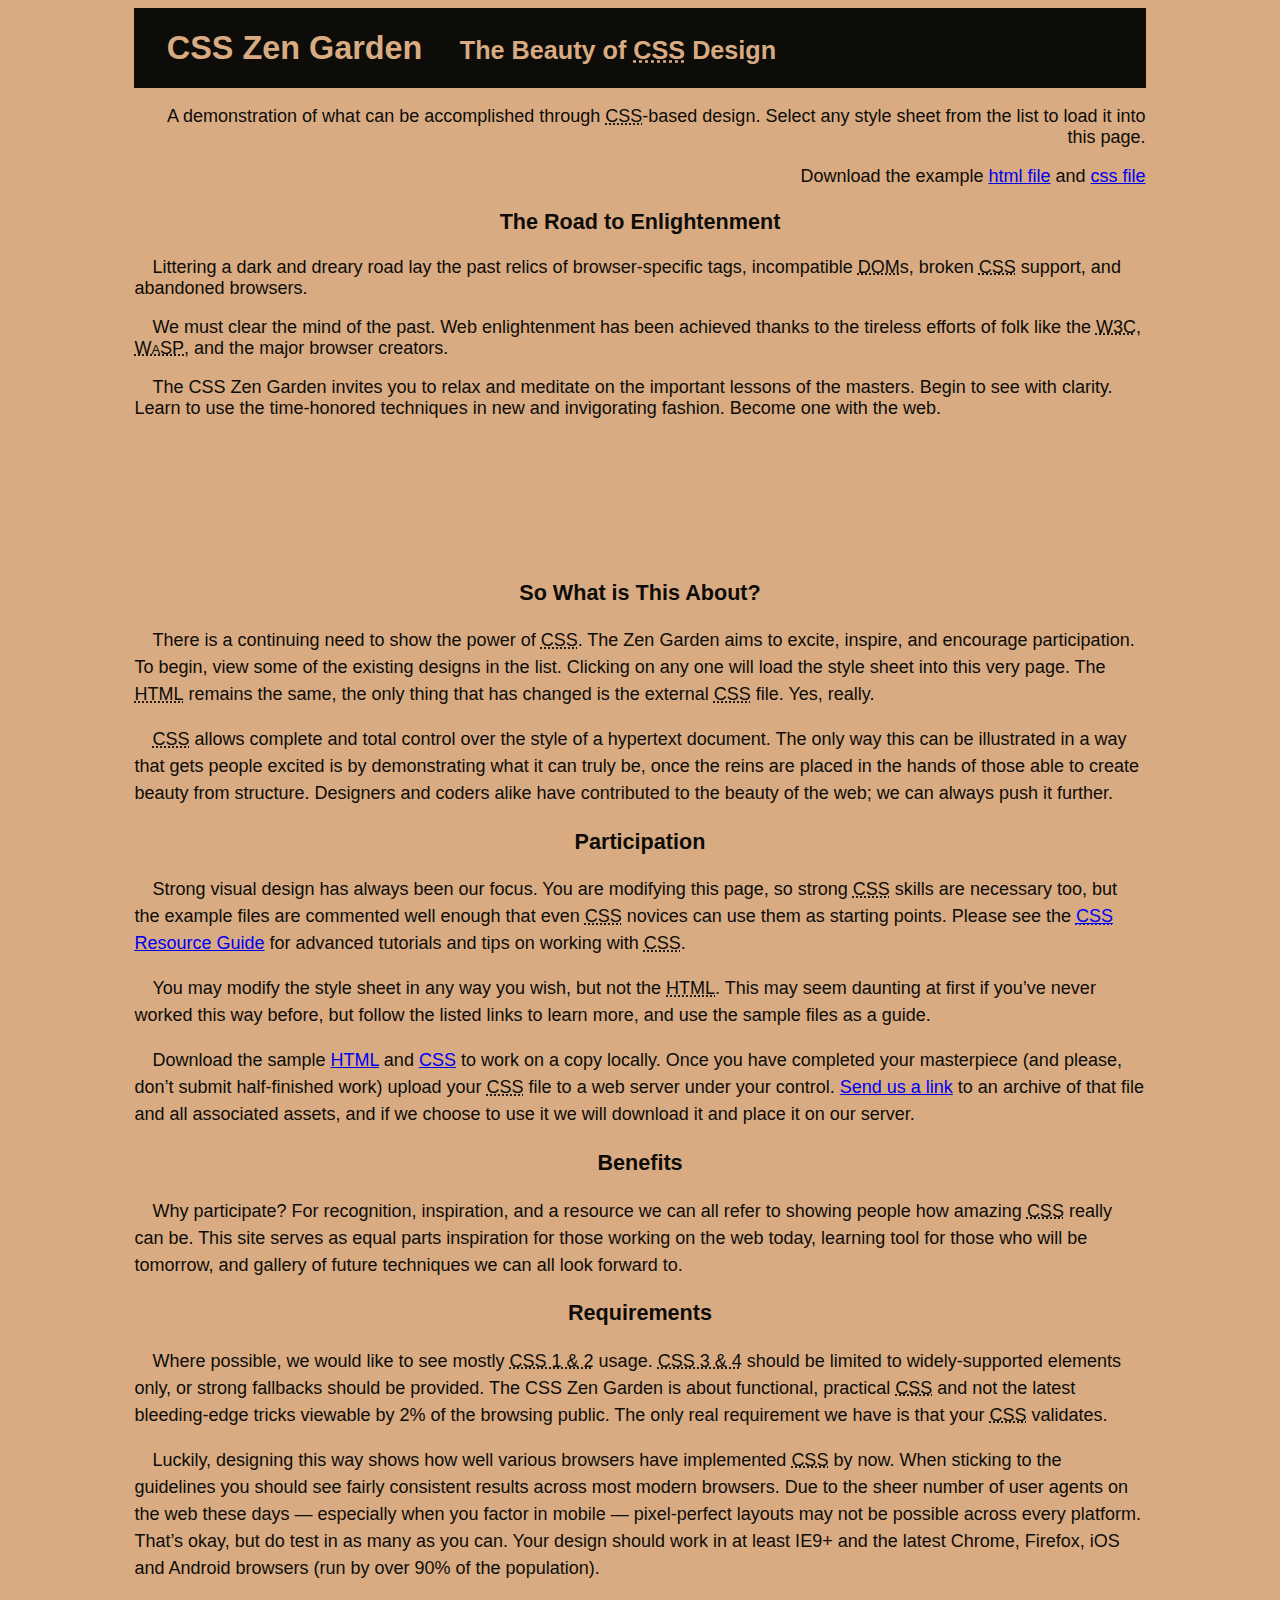
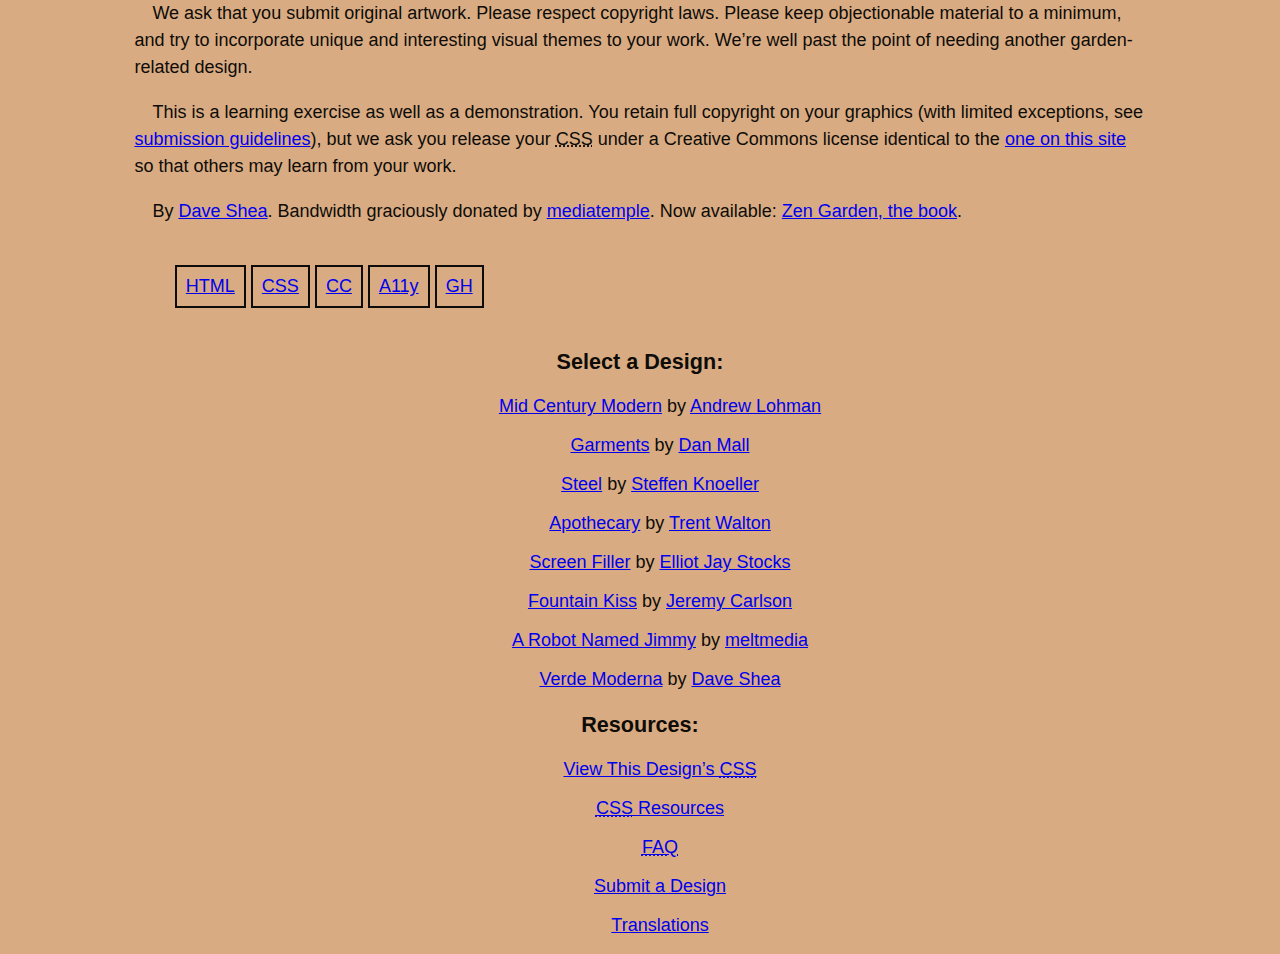
<file: Box model CSS/index.html>
<!DOCTYPE html>
<html lang="en">
<head>
	<meta charset="utf-8">
	<title>CSS Zen Garden: The Beauty of CSS Design</title>

	<link rel="stylesheet" media="screen" href="style.css?v=8may2013">
	<link rel="alternate" type="application/rss+xml" title="RSS" href="http://www.csszengarden.com/zengarden.xml">

	<meta name="viewport" content="width=device-width, initial-scale=1.0">
	<meta name="author" content="Dave Shea">
	<meta name="description" content="A demonstration of what can be accomplished visually through CSS-based design.">
	<meta name="robots" content="all">


	<link href="style.css" rel="stylesheet" />
</head>

<!--



	View source is a feature, not a bug. Thanks for your curiosity and
	interest in participating!

	Here are the submission guidelines for the new and improved csszengarden.com:

	- CSS3? Of course! Prefix for ALL browsers where necessary.
	- go responsive; test your layout at multiple screen sizes.
	- your browser testing baseline: IE9+, recent Chrome/Firefox/Safari, and iOS/Android
	- Graceful degradation is acceptable, and in fact highly encouraged.
	- use classes for styling. Don't use ids.
	- web fonts are cool, just make sure you have a license to share the files. Hosted
	  services that are applied via the CSS file (ie. Google Fonts) will work fine, but
	  most that require custom HTML won't. TypeKit is supported, see the readme on this
	  page for usage instructions: https://github.com/mezzoblue/csszengarden.com/

	And a few tips on building your CSS file:

	- use :first-child, :last-child and :nth-child to get at non-classed elements
	- use ::before and ::after to create pseudo-elements for extra styling
	- use multiple background images to apply as many as you need to any element
	- use the Kellum Method for image replacement, if still needed. http://goo.gl/GXxdI
	- don't rely on the extra divs at the bottom. Use ::before and ::after instead.

		
-->

<body id="css-zen-garden">
<div class="page-wrapper">

	<section class="intro" id="zen-intro">
		<header role="banner">
			<h1>CSS Zen Garden</h1>
			<h2>The Beauty of <abbr title="Cascading Style Sheets">CSS</abbr> Design</h2>
		</header>

		<div class="summary" id="zen-summary" role="article">
			<p>A demonstration of what can be accomplished through <abbr title="Cascading Style Sheets">CSS</abbr>-based design. Select any style sheet from the list to load it into this page.</p>
			<p>Download the example <a href="/examples/index" title="This page's source HTML code, not to be modified.">html file</a> and <a href="/examples/style.css" title="This page's sample CSS, the file you may modify.">css file</a></p>
		</div>

		<div class="preamble" id="zen-preamble" role="article">
			<h3>The Road to Enlightenment</h3>
			<p>Littering a dark and dreary road lay the past relics of browser-specific tags, incompatible <abbr title="Document Object Model">DOM</abbr>s, broken <abbr title="Cascading Style Sheets">CSS</abbr> support, and abandoned browsers.</p>
			<p>We must clear the mind of the past. Web enlightenment has been achieved thanks to the tireless efforts of folk like the <abbr title="World Wide Web Consortium">W3C</abbr>, <abbr title="Web Standards Project">WaSP</abbr>, and the major browser creators.</p>
			<p>The CSS Zen Garden invites you to relax and meditate on the important lessons of the masters. Begin to see with clarity. Learn to use the time-honored techniques in new and invigorating fashion. Become one with the web.</p>
		</div>
	</section>

	<div class="main supporting" id="zen-supporting" role="main">
		<div class="explanation" id="zen-explanation" role="article">
			<h3>So What is This About?</h3>
			<p>There is a continuing need to show the power of <abbr title="Cascading Style Sheets">CSS</abbr>. The Zen Garden aims to excite, inspire, and encourage participation. To begin, view some of the existing designs in the list. Clicking on any one will load the style sheet into this very page. The <abbr title="HyperText Markup Language">HTML</abbr> remains the same, the only thing that has changed is the external <abbr title="Cascading Style Sheets">CSS</abbr> file. Yes, really.</p>
			<p><abbr title="Cascading Style Sheets">CSS</abbr> allows complete and total control over the style of a hypertext document. The only way this can be illustrated in a way that gets people excited is by demonstrating what it can truly be, once the reins are placed in the hands of those able to create beauty from structure. Designers and coders alike have contributed to the beauty of the web; we can always push it further.</p>
		</div>

		<div class="participation" id="zen-participation" role="article">
			<h3>Participation</h3>
			<p>Strong visual design has always been our focus. You are modifying this page, so strong <abbr title="Cascading Style Sheets">CSS</abbr> skills are necessary too, but the example files are commented well enough that even <abbr title="Cascading Style Sheets">CSS</abbr> novices can use them as starting points. Please see the <a href="/pages/resources/" title="A listing of CSS-related resources"><abbr title="Cascading Style Sheets">CSS</abbr> Resource Guide</a> for advanced tutorials and tips on working with <abbr title="Cascading Style Sheets">CSS</abbr>.</p>
			<p>You may modify the style sheet in any way you wish, but not the <abbr title="HyperText Markup Language">HTML</abbr>. This may seem daunting at first if you&#8217;ve never worked this way before, but follow the listed links to learn more, and use the sample files as a guide.</p>
			<p>Download the sample <a href="/examples/index" title="This page's source HTML code, not to be modified.">HTML</a> and <a href="/examples/style.css" title="This page's sample CSS, the file you may modify.">CSS</a> to work on a copy locally. Once you have completed your masterpiece (and please, don&#8217;t submit half-finished work) upload your <abbr title="Cascading Style Sheets">CSS</abbr> file to a web server under your control. <a href="/pages/submit/" title="Use the contact form to send us your CSS file">Send us a link</a> to an archive of that file and all associated assets, and if we choose to use it we will download it and place it on our server.</p>
		</div>

		<div class="benefits" id="zen-benefits" role="article">
			<h3>Benefits</h3>
			<p>Why participate? For recognition, inspiration, and a resource we can all refer to showing people how amazing <abbr title="Cascading Style Sheets">CSS</abbr> really can be. This site serves as equal parts inspiration for those working on the web today, learning tool for those who will be tomorrow, and gallery of future techniques we can all look forward to.</p>
		</div>

		<div class="requirements" id="zen-requirements" role="article">
			<h3>Requirements</h3>
			<p>Where possible, we would like to see mostly <abbr title="Cascading Style Sheets, levels 1 and 2">CSS 1 &amp; 2</abbr> usage. <abbr title="Cascading Style Sheets, levels 3 and 4">CSS 3 &amp; 4</abbr> should be limited to widely-supported elements only, or strong fallbacks should be provided. The CSS Zen Garden is about functional, practical <abbr title="Cascading Style Sheets">CSS</abbr> and not the latest bleeding-edge tricks viewable by 2% of the browsing public. The only real requirement we have is that your <abbr title="Cascading Style Sheets">CSS</abbr> validates.</p>
			<p>Luckily, designing this way shows how well various browsers have implemented <abbr title="Cascading Style Sheets">CSS</abbr> by now. When sticking to the guidelines you should see fairly consistent results across most modern browsers. Due to the sheer number of user agents on the web these days &#8212; especially when you factor in mobile &#8212; pixel-perfect layouts may not be possible across every platform. That&#8217;s okay, but do test in as many as you can. Your design should work in at least IE9+ and the latest Chrome, Firefox, iOS and Android browsers (run by over 90% of the population).</p>
			<p>We ask that you submit original artwork. Please respect copyright laws. Please keep objectionable material to a minimum, and try to incorporate unique and interesting visual themes to your work. We&#8217;re well past the point of needing another garden-related design.</p>
			<p>This is a learning exercise as well as a demonstration. You retain full copyright on your graphics (with limited exceptions, see <a href="/pages/submit/guidelines/">submission guidelines</a>), but we ask you release your <abbr title="Cascading Style Sheets">CSS</abbr> under a Creative Commons license identical to the <a href="http://creativecommons.org/licenses/by-nc-sa/3.0/" title="View the Zen Garden's license information.">one on this site</a> so that others may learn from your work.</p>
			<p role="contentinfo">By <a href="http://www.mezzoblue.com/">Dave Shea</a>. Bandwidth graciously donated by <a href="http://www.mediatemple.net/">mediatemple</a>. Now available: <a href="http://www.amazon.com/exec/obidos/ASIN/0321303474/mezzoblue-20/">Zen Garden, the book</a>.</p>
		</div>

		<footer>
			<a href="http://validator.w3.org/check/referer" title="Check the validity of this site&#8217;s HTML" class="zen-validate-html">HTML</a>
			<a href="http://jigsaw.w3.org/css-validator/check/referer" title="Check the validity of this site&#8217;s CSS" class="zen-validate-css">CSS</a>
			<a href="http://creativecommons.org/licenses/by-nc-sa/3.0/" title="View the Creative Commons license of this site: Attribution-NonCommercial-ShareAlike." class="zen-license">CC</a>
			<a href="http://mezzoblue.com/zengarden/faq/#aaa" title="Read about the accessibility of this site" class="zen-accessibility">A11y</a>
			<a href="https://github.com/mezzoblue/csszengarden.com" title="Fork this site on Github" class="zen-github">GH</a>
		</footer>

	</div>


	<aside class="sidebar" role="complementary">
		<div class="wrapper">

			<div class="design-selection" id="design-selection">
				<h3 class="select">Select a Design:</h3>
				<nav role="navigation">
					<ul>
					<li>
						<a href="/221/" class="design-name">Mid Century Modern</a> by						<a href="http://andrewlohman.com/" class="designer-name">Andrew Lohman</a>
					</li>					<li>
						<a href="/220/" class="design-name">Garments</a> by						<a href="http://danielmall.com/" class="designer-name">Dan Mall</a>
					</li>					<li>
						<a href="/219/" class="design-name">Steel</a> by						<a href="http://steffen-knoeller.de" class="designer-name">Steffen Knoeller</a>
					</li>					<li>
						<a href="/218/" class="design-name">Apothecary</a> by						<a href="http://trentwalton.com" class="designer-name">Trent Walton</a>
					</li>					<li>
						<a href="/217/" class="design-name">Screen Filler</a> by						<a href="http://elliotjaystocks.com/" class="designer-name">Elliot Jay Stocks</a>
					</li>					<li>
						<a href="/216/" class="design-name">Fountain Kiss</a> by						<a href="http://jeremycarlson.com" class="designer-name">Jeremy Carlson</a>
					</li>					<li>
						<a href="/215/" class="design-name">A Robot Named Jimmy</a> by						<a href="http://meltmedia.com/" class="designer-name">meltmedia</a>
					</li>					<li>
						<a href="/214/" class="design-name">Verde Moderna</a> by						<a href="http://www.mezzoblue.com/" class="designer-name">Dave Shea</a>
					</li>					</ul>
				</nav>
			</div>

			<div class="design-archives" id="design-archives">
				<h3 class="archives">Archives:</h3>
				<nav role="navigation">
					<ul>
						<li class="next">
							<a href="/214/page1">
								Next Designs <span class="indicator">&rsaquo;</span>
							</a>
						</li>
						<li class="viewall">
							<a href="/pages/alldesigns/" title="View every submission to the Zen Garden.">
								View All Designs							</a>
						</li>
					</ul>
				</nav>
			</div>

			<div class="zen-resources" id="zen-resources">
				<h3 class="resources">Resources:</h3>
				<ul>
					<li class="view-css">
						<a href="style.css" title="View the source CSS file of the currently-viewed design.">
							View This Design&#8217;s <abbr title="Cascading Style Sheets">CSS</abbr>						</a>
					</li>
					<li class="css-resources">
						<a href="/pages/resources/" title="Links to great sites with information on using CSS.">
							<abbr title="Cascading Style Sheets">CSS</abbr> Resources						</a>
					</li>
					<li class="zen-faq">
						<a href="/pages/faq/" title="A list of Frequently Asked Questions about the Zen Garden.">
							<abbr title="Frequently Asked Questions">FAQ</abbr>						</a>
					</li>
					<li class="zen-submit">
						<a href="/pages/submit/" title="Send in your own CSS file.">
							Submit a Design						</a>
					</li>
					<li class="zen-translations">
						<a href="/pages/translations/" title="View translated versions of this page.">
							Translations						</a>
					</li>
				</ul>
			</div>
		</div>
	</aside>


</div>

<!--

	These superfluous divs/spans were originally provided as catch-alls to add extra imagery.
	These days we have full ::before and ::after support, favour using those instead.
	These only remain for historical design compatibility. They might go away one day.
		
-->
<div class="extra1" role="presentation"></div><div class="extra2" role="presentation"></div><div class="extra3" role="presentation"></div>
<div class="extra4" role="presentation"></div><div class="extra5" role="presentation"></div><div class="extra6" role="presentation"></div>

</body>
</html>
</file>
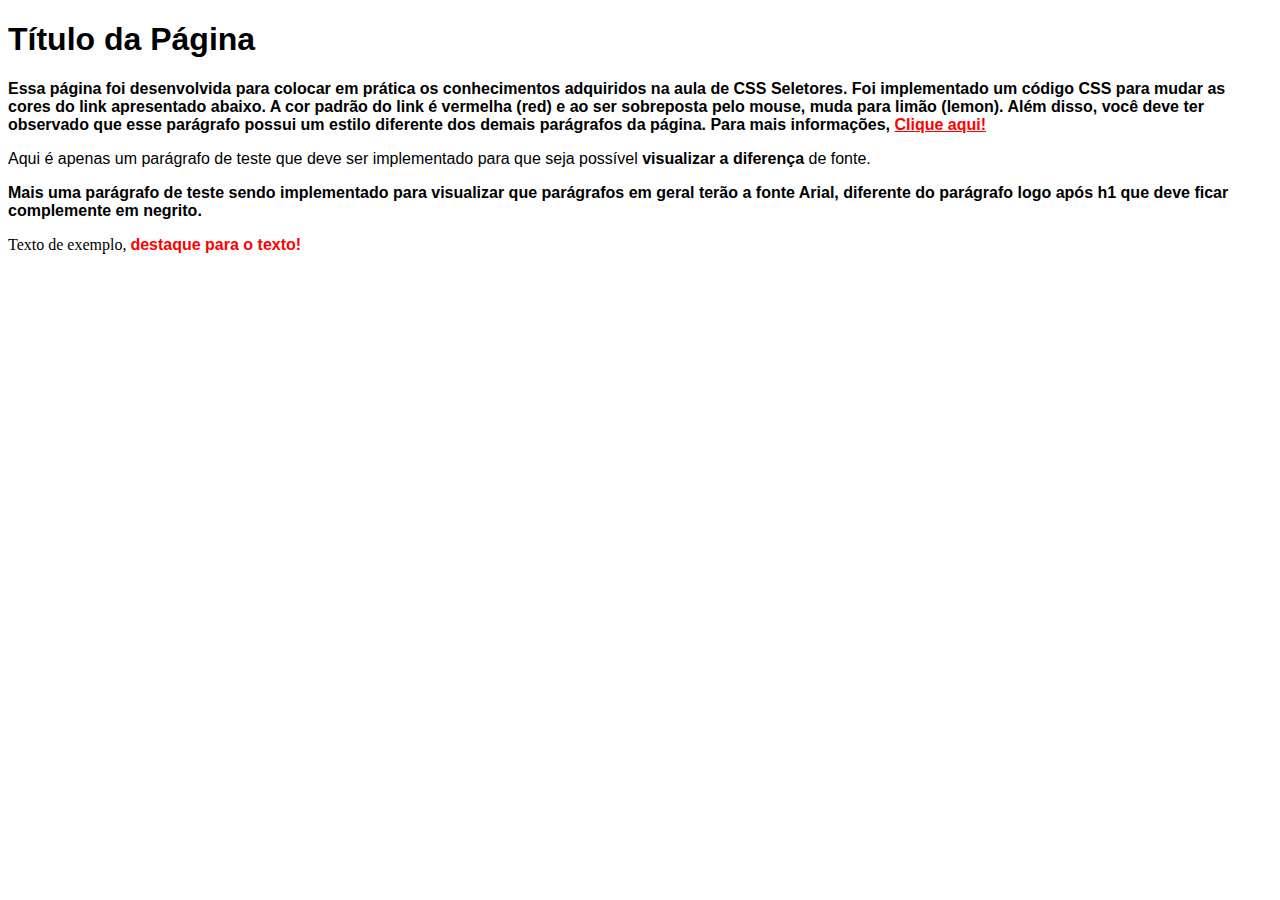
<file: seletores-css/index.html>
<!DOCTYPE html>
<html>
    <head>
        <title>Exercícios Seletores</title>
        <link href="style.css" rel="stylesheet"/>
    </head>
    <body>

            <h1 class="destaque">Título da Página</h1>
            <p>
                Essa página foi desenvolvida para colocar em prática os conhecimentos adquiridos na aula de CSS Seletores.
                Foi implementado um código CSS para mudar as cores do link apresentado abaixo. 
                A cor padrão do link é vermelha (red) e ao ser sobreposta pelo mouse, muda para limão (lemon).
                Além disso, você deve ter observado que esse parágrafo possui um estilo diferente dos demais parágrafos da página.
                Para mais informações, <a href="http://www.google.com">Clique aqui!</a>
            </p>
            <p>
               Aqui é apenas um parágrafo de teste que deve ser implementado para que seja possível <strong>visualizar a diferença</strong> de fonte. 
            </p>
            <p class="destaque">
                Mais uma parágrafo de teste sendo implementado para visualizar que parágrafos em geral terão a fonte Arial, diferente do parágrafo logo após h1 que deve ficar complemente em negrito.
            </p>
            <div>
                Texto de exemplo, <strong class="destaque">destaque para o texto! </strong>
            </div>
    </body>
</html>
</file>
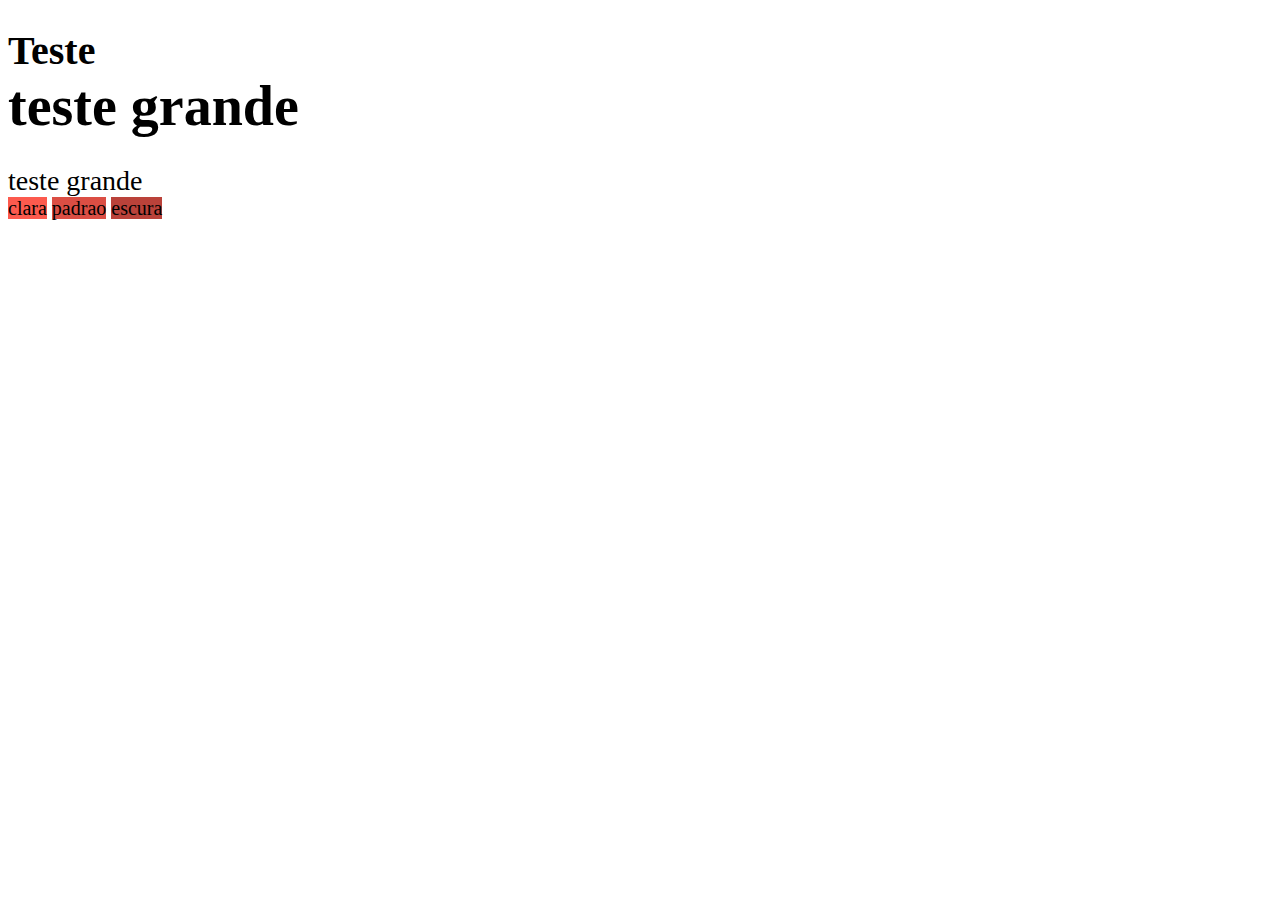
<file: unidadesdemedida-css/index.html>
<!DOCTYPE html>
<html>
    <head>
        <title>Exercícios Unidades de Medida</title>
        <link href="style.css" rel="stylesheet" />
    </head>
    <body>
        <h1>
            Teste
            <div class="principal">teste grande</div>
        </h1>

        <div class="secundario">teste grande</div>

        <div>
            <span class="cor-clara">clara</span>
            <span class="cor">padrao</span>
            <span class="cor-escura">escura</span>
        </div>
    </body>
</html>
</file>
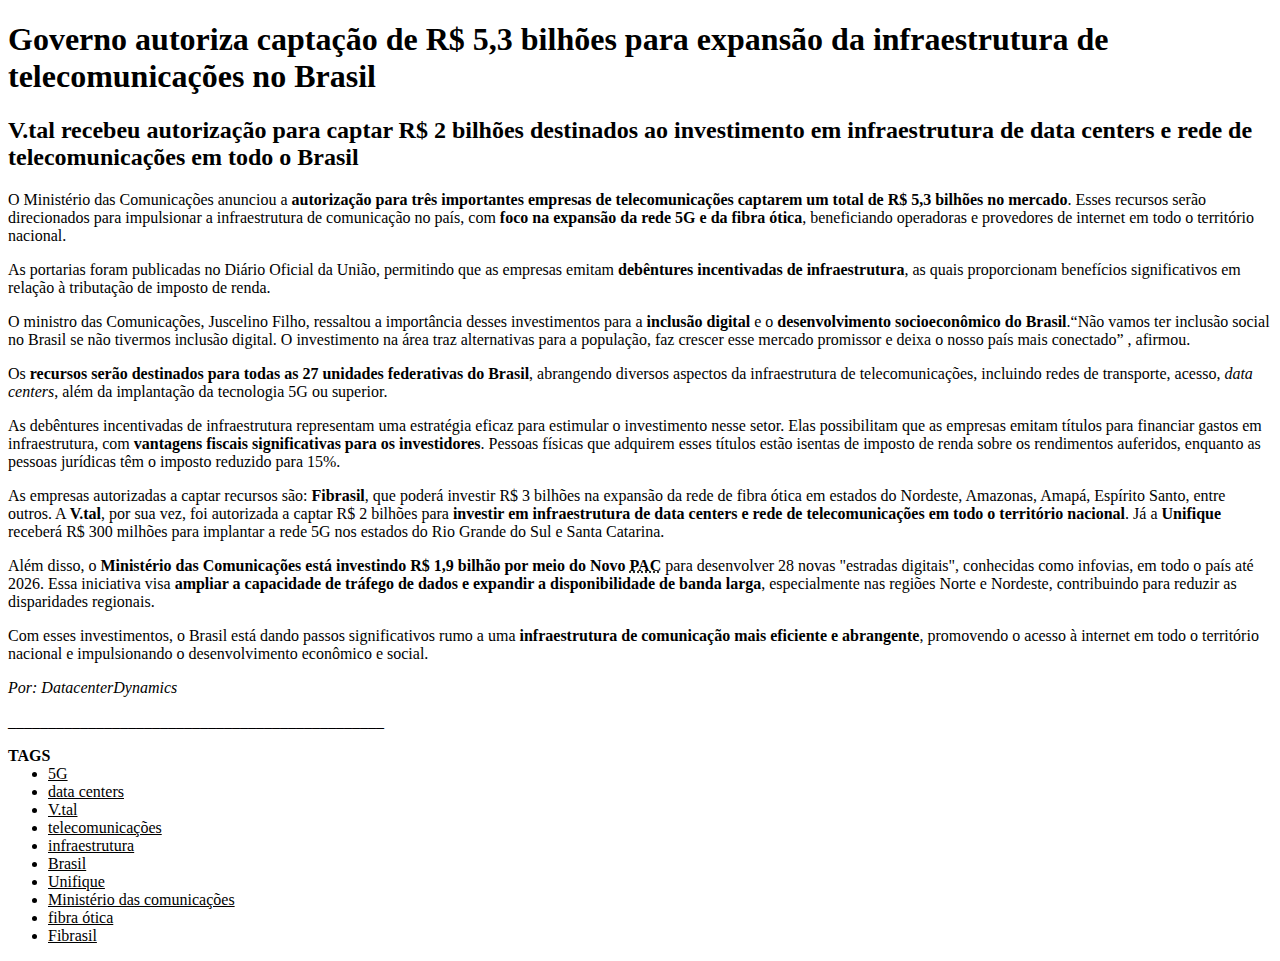
<file: noticia-world.html>
<!DOCTYPE html>
<html>
    <head>
       <title>Notícia: Elementos Textuais</title>
    </head>
    <body>
        <h1>Governo autoriza captação de R$ 5,3 bilhões para expansão da infraestrutura de telecomunicações no Brasil</h1>

        <h2>V.tal recebeu autorização para captar R$ 2 bilhões destinados ao investimento em infraestrutura de data centers e rede de telecomunicações em todo o Brasil</h2>

        <p>
            O Ministério das Comunicações anunciou a <strong>autorização para três importantes empresas de telecomunicações captarem um total de R$ 5,3 bilhões no mercado</strong>. Esses recursos serão direcionados para impulsionar a infraestrutura de comunicação no país, com <strong>foco na expansão da rede 5G e da fibra ótica</strong>, beneficiando operadoras e provedores de internet em todo o território nacional.
        </p>
        <p>
            As portarias foram publicadas no Diário Oficial da União, permitindo que as empresas emitam <strong>debêntures incentivadas de infraestrutura</strong>, as quais proporcionam benefícios significativos em relação à tributação de imposto de renda.
        </p>

            O ministro das Comunicações, Juscelino Filho, ressaltou a importância desses investimentos para a <strong>inclusão digital</strong> e o <strong>desenvolvimento socioeconômico do Brasil</strong>.<q>Não vamos ter inclusão social no Brasil se não tivermos inclusão digital. O investimento na área traz alternativas para a população, faz crescer esse mercado promissor e deixa o nosso país mais conectado</q> , afirmou.
        <p>
            Os <strong>recursos serão destinados para todas as 27 unidades federativas do Brasil</strong>, abrangendo diversos aspectos da infraestrutura de telecomunicações, incluindo redes de transporte, acesso, <em>data centers</em>, além da implantação da tecnologia 5G ou superior.
        </p>

        <p>
            As debêntures incentivadas de infraestrutura representam uma estratégia eficaz para estimular o investimento nesse setor. Elas possibilitam que as empresas emitam títulos para financiar gastos em infraestrutura, com <strong>vantagens fiscais significativas para os investidores</strong>. Pessoas físicas que adquirem esses títulos estão isentas de imposto de renda sobre os rendimentos auferidos, enquanto as pessoas jurídicas têm o imposto reduzido para 15%.
        </p>

        <p>
            As empresas autorizadas a captar recursos são: <strong>Fibrasil</strong>, que poderá investir R$ 3 bilhões na expansão da rede de fibra ótica em estados do Nordeste, Amazonas, Amapá, Espírito Santo, entre outros. A <strong>V.tal</strong>, por sua vez, foi autorizada a captar R$ 2 bilhões para <strong>investir em infraestrutura de data centers e rede de telecomunicações em todo o território nacional</strong>. Já a <strong>Unifique</strong> receberá R$ 300 milhões para implantar a rede 5G nos estados do Rio Grande do Sul e Santa Catarina.
        </p>

        <p>
            Além disso, o <strong>Ministério das Comunicações está investindo R$ 1,9 bilhão por meio do Novo</strong> <abbr title="Programa de Aceleração do Crescimento"><strong>PAC</strong></abbr> para desenvolver 28 novas "estradas digitais", conhecidas como infovias, em todo o país até 2026. Essa iniciativa visa <strong>ampliar a capacidade de tráfego de dados e expandir a disponibilidade de banda larga</strong>, especialmente nas regiões Norte e Nordeste, contribuindo para reduzir as disparidades regionais.
        </p>

        <p>
            Com esses investimentos, o Brasil está dando passos significativos rumo a uma <strong>infraestrutura de comunicação mais eficiente e abrangente</strong>, promovendo o acesso à internet em todo o território nacional e impulsionando o desenvolvimento econômico e social.
        </p>

        <p>
            <em>Por: DatacenterDynamics</em>
        </p>

        _______________________________________________

        <p>
            <dl>
                <dt><strong>TAGS</strong></dt>
        <u>
            <dd><li>5G</li></dd>
            <dd><li>data centers</li></dd>
            <dd><li>V.tal</li></dd>
            <dd><li>telecomunicações</li></dd>
            <dd><li>infraestrutura</li></dd>
            <dd><li>Brasil</li></dd>
            <dd><li>Unifique</li></dd>
            <dd><li>Ministério das comunicações</li></dd>
            <dd><li>fibra ótica</li></dd>
            <dd><li>Fibrasil</li></dd>
        </u>
            </dl>
        </p>
        
    </body>
</html>
</file>
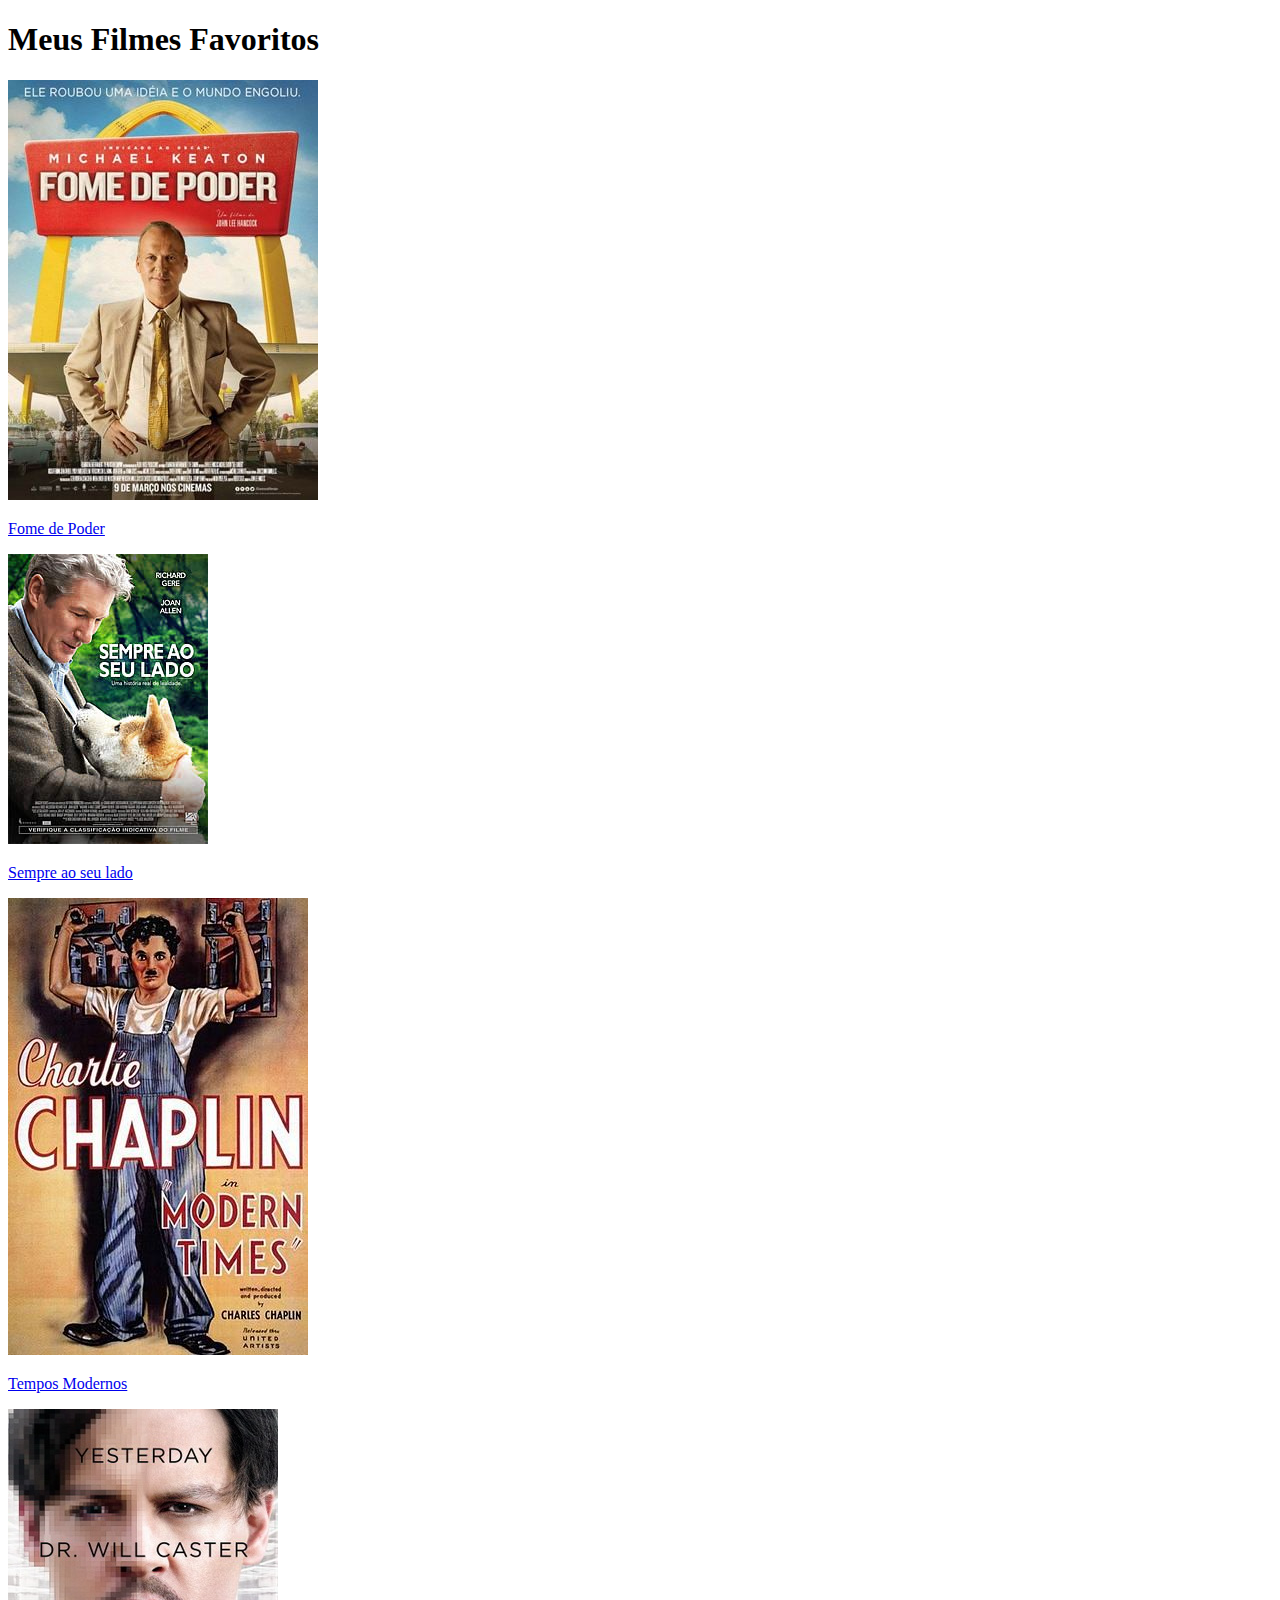
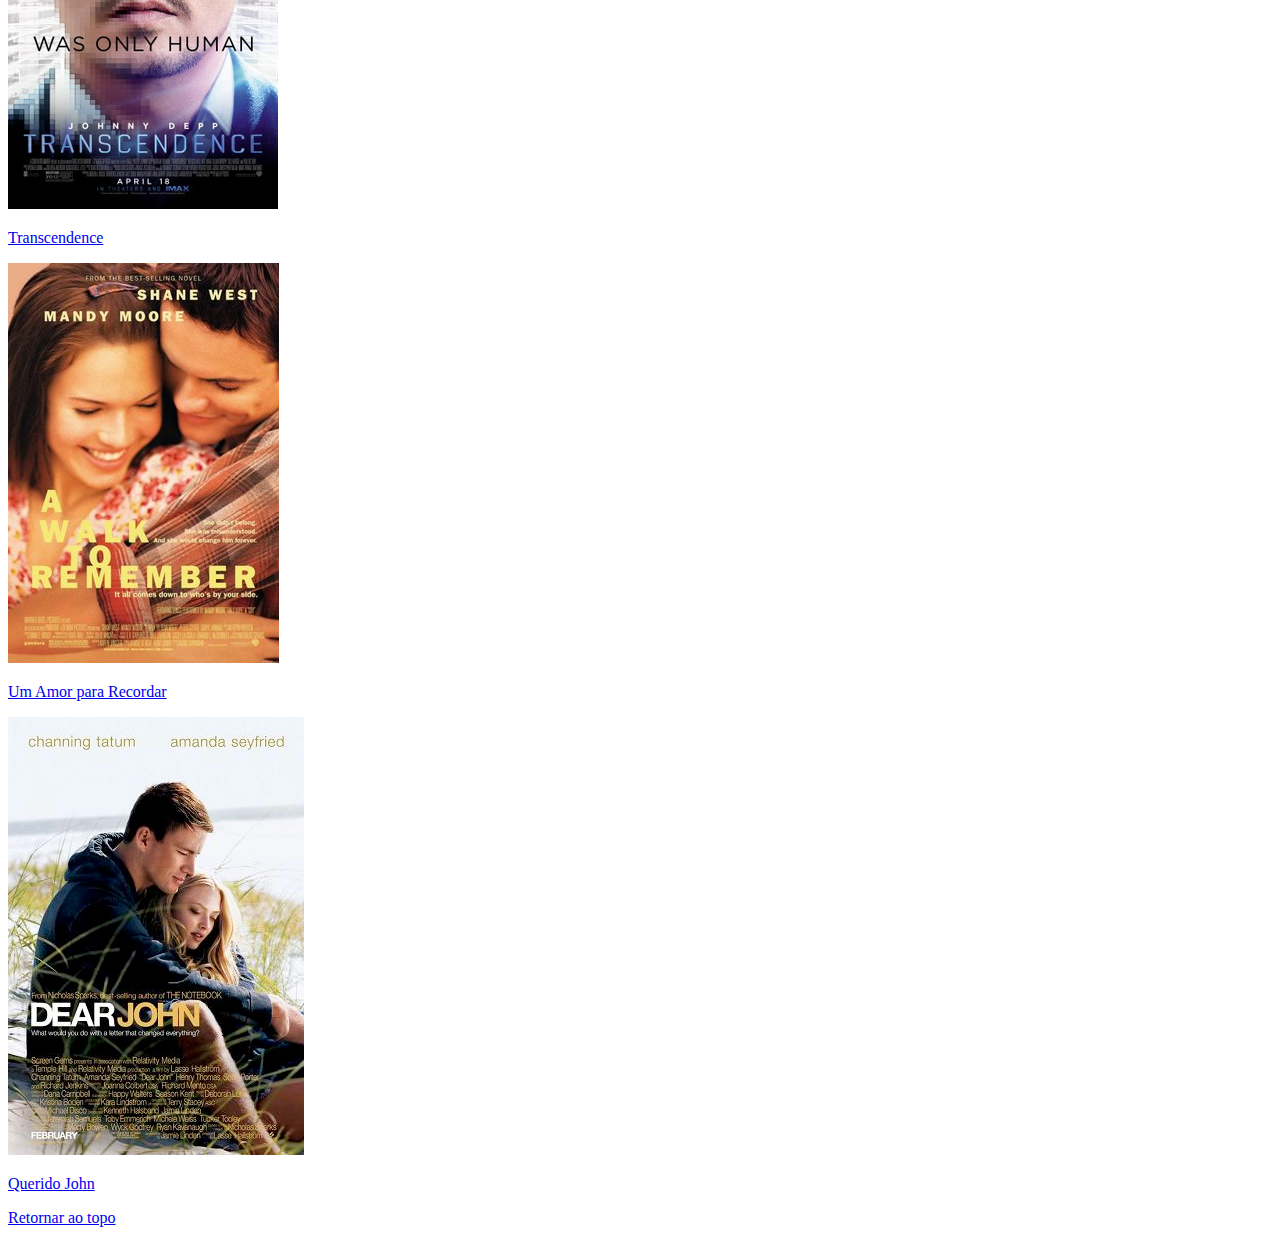
<file: elementos-multimidia-html/filmes.html>
<!DOCTYPE html>
<html>
    <head>
        <title>Meus filmes</title>
    </head>
    <body>
        <h1 id="titulo">Meus Filmes Favoritos</h1>
        <section>
           <img src="./Imagens/Fome de poder.jpg"/>
           <p>
                <a href="https://pt.wikipedia.org/wiki/The_Founder">Fome de Poder</a>
           </p> 
        </section>
        <section>
            <img src="./Imagens/Sempre ao seu lado.jpg"/>
            <p>
                 <a href="https://pt.wikipedia.org/wiki/Hachi:_A_Dog%27s_Tale">Sempre ao seu lado</a>
            </p> 
         </section>
         <section>
            <img src="./Imagens/Tempos modernos.jpg"/>
            <p>
                 <a href="https://pt.wikipedia.org/wiki/Tempos_Modernos">Tempos Modernos</a>
            </p> 
         </section>
         <section>
            <img src="./Imagens/Transcendence.jpg"/>
            <p>
                 <a href="https://pt.wikipedia.org/wiki/Transcendence">Transcendence</a>
            </p> 
         </section>
         <section>
            <img src="./Imagens/Um amor para recordar.jpg"/>
            <p>
                 <a href="https://pt.wikipedia.org/wiki/Um_Amor_para_Recordar">Um Amor para Recordar</a>
            </p> 
         </section>
         <section>
            <img src="./Imagens/Querido John.jpg">
            <p>
                 <a href="https://pt.wikipedia.org/wiki/Dear_John_(filme)">Querido John</a>
            </p> 
         </section>
         <a href="#titulo"> Retornar ao topo</a>
    </body>
</html>
</file>
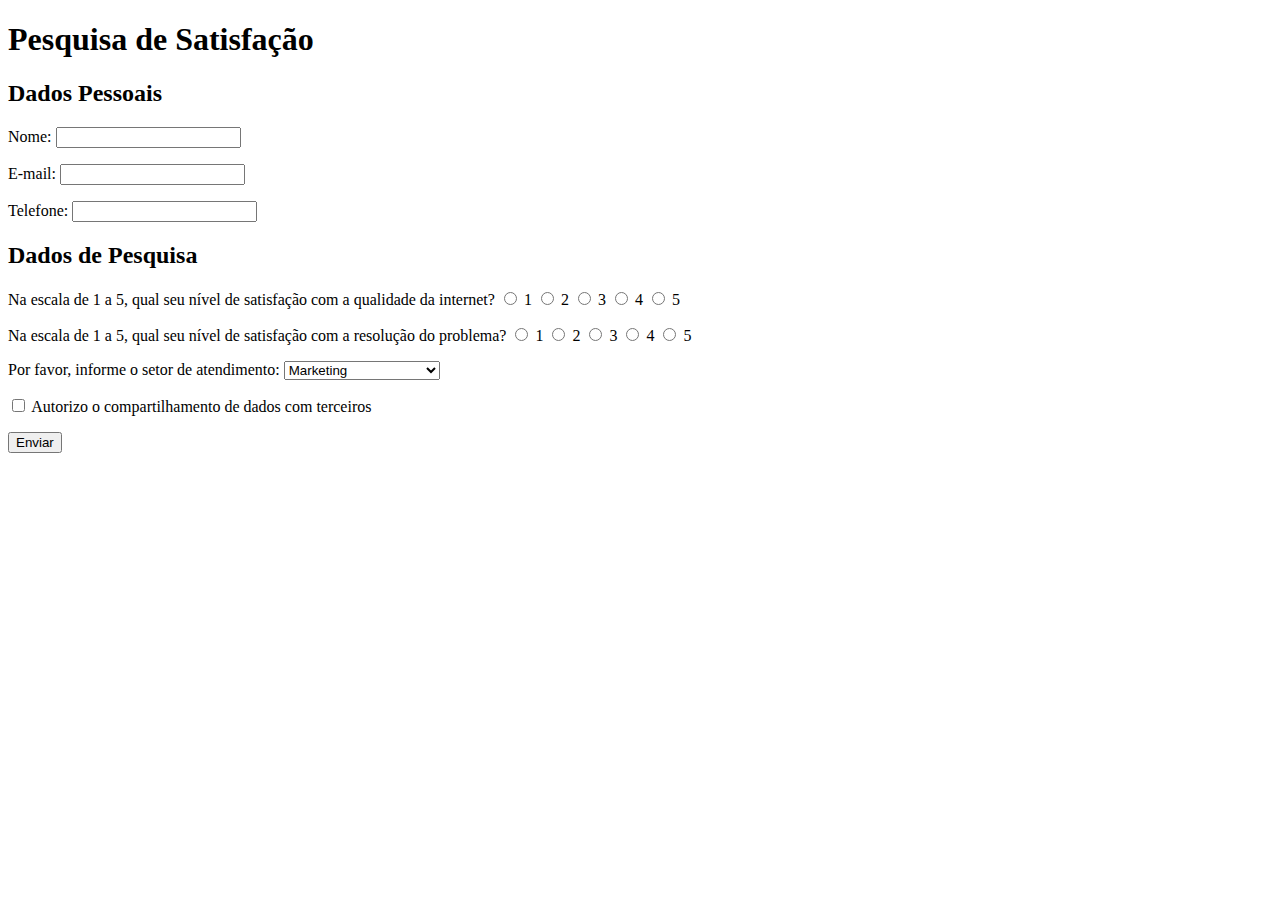
<file: formularios-html/formulario.html>
<!DOCTYPE html>
<html>
    <head>
        <title>Formulário de Pesquisa</title>
    </head>
    <body>
        <h1>Pesquisa de Satisfação</h1>
        <form method="post" action="processar-pesquisa.html">
            <section>
                <h2>Dados Pessoais</h2>
                <p>
                    <label form="nome">Nome: </label>
                    <input type="text" id="nome"/>
                </p>
                <p>
                    <label form="email">E-mail: </label>
                    <input type="text" id="email"/>
                </p>
                <p>
                    <label form="telefone">Telefone: </label>
                    <input type="tel" id="telefone"/>
                </p>
            </section>
            <section>
                <h2>Dados de Pesquisa</h2>
                <p>
                    Na escala de 1 a 5, qual seu nível de satisfação com a qualidade da internet?
                    <input type="radio" id="1" name="nível-qualidade"/>
                    <label for="1">1</label>
                    <input type="radio" id="2" name="nível-qualidade"/>
                    <label for="2">2</label>
                    <input type="radio" id="3" name="nível-qualidade"/>
                    <label for="3">3</label>
                    <input type="radio" id="4" name="nível-qualidade"/>
                    <label for="4">4</label>
                    <input type="radio" id="5" name="nível-qualidade"/>
                    <label for="5">5</label>
                </p>
                <p>
                    Na escala de 1 a 5, qual seu nível de satisfação com a resolução do problema?
                    <input type="radio" id="1" name="nível-problema"/>
                    <label for="1">1</label>
                    <input type="radio" id="2" name="nível-problema"/>
                    <label for="2">2</label>
                    <input type="radio" id="3" name="nível-problema"/>
                    <label for="3">3</label>
                    <input type="radio" id="4" name="nível-problema"/>
                    <label for="4">4</label>
                    <input type="radio" id="5" name="nível-problema"/>
                    <label for="5">5</label>
                </p>
                <p>
                    <label for="motivo">Por favor, informe o setor de atendimento: </label>
                    <select>
                        <option>Marketing</option>
                        <option>Experiência do Cliente</option>
                        <option>Suporte</option>
                        <option>Fidelização</option>
                        <option>Cobrança</option>
                    </select>
                </p>
                <p>
                    <input type="checkbox" id="compartilhar-dados" />
                    <label for="compartilhar-dados">Autorizo o compartilhamento de dados com terceiros</label>
                </p>
            </section>
            <input type="submit" value="Enviar"/>
        </form>  
    </body>
</html>
</file>
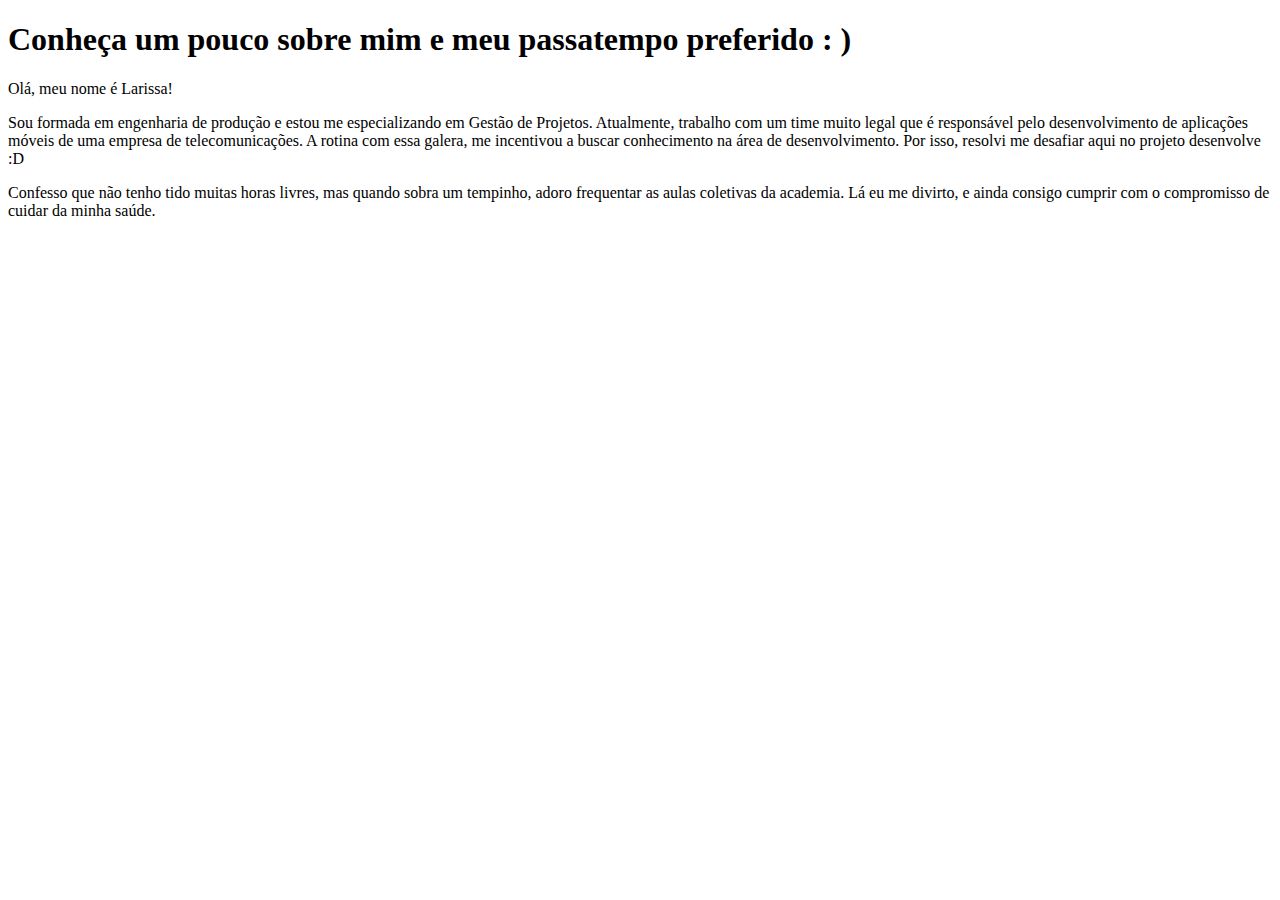
<file: pagina.html/minha-pagina.html>
<!DOCTYPE html>
<html>
    <head>
        <title>
            Minha primeira página!
        </title>   
    </head>
    <body>
         <h1>Conheça um pouco sobre mim e meu passatempo preferido : )</h1>  
         <p>
            Olá, meu nome é Larissa!
         </p>
         <p>
Sou formada em engenharia de produção e estou me especializando em Gestão de Projetos. Atualmente, trabalho com um time muito legal que é responsável pelo desenvolvimento de aplicações móveis de uma empresa de telecomunicações. A rotina com essa galera, me incentivou a buscar conhecimento na área de desenvolvimento. Por isso, resolvi me desafiar aqui no projeto desenvolve :D
         </p> 
         <p>
            Confesso que não tenho tido muitas horas livres, mas quando sobra um tempinho, adoro frequentar as aulas coletivas da academia. Lá eu me divirto, e ainda consigo cumprir com o compromisso de cuidar da minha saúde.
         </p>
    </body>
</html>
</file>
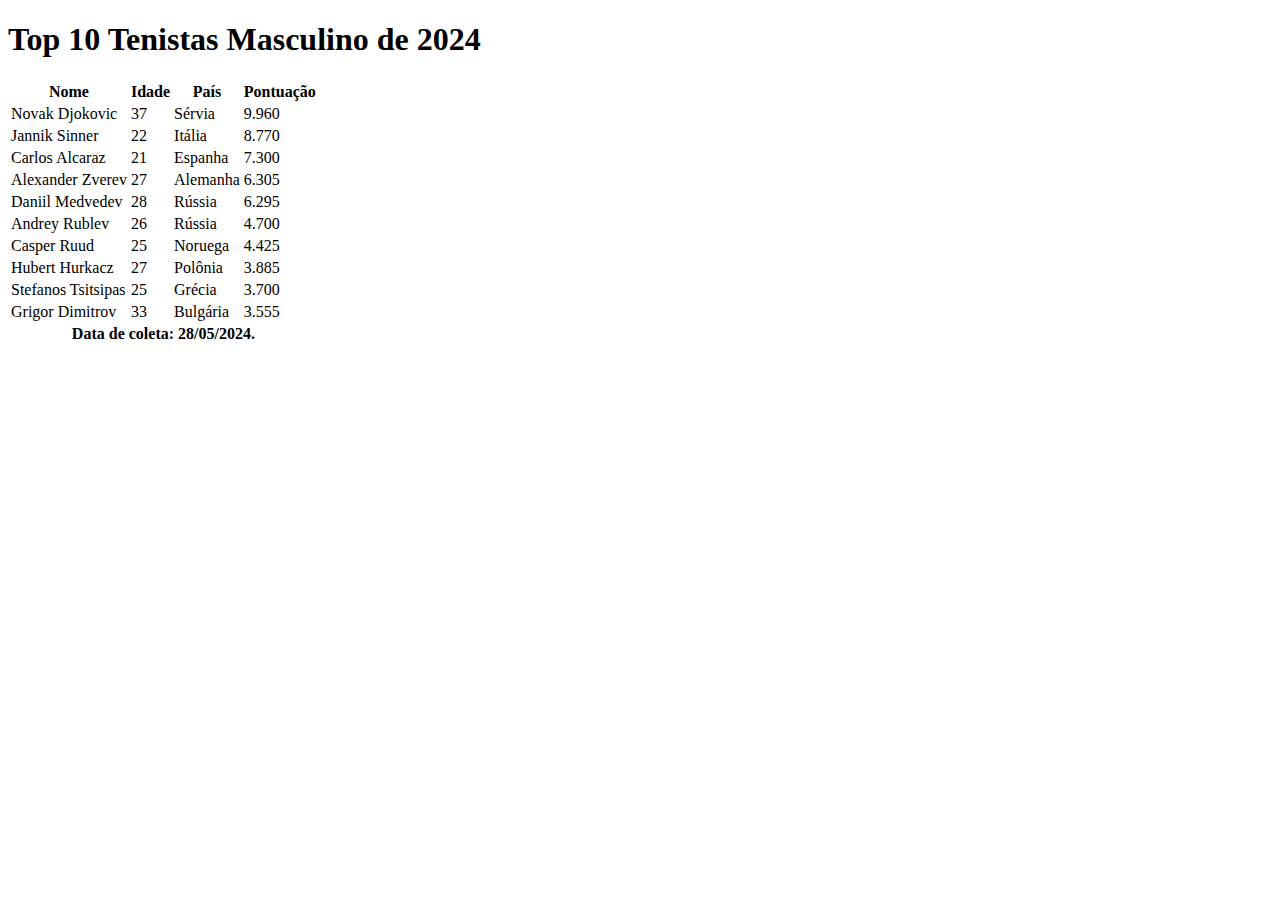
<file: tabelas-html/tenistas.html>
<!DOCTYPE html>
<html>
    <head>
        <title>Ranking de Tenistas</title>
    </head>
    <body>
        <h1>Top 10 Tenistas Masculino de 2024</h1>
        <table>
            <thead>
                <tr>
                    <th>Nome</th>
                    <th>Idade</th>
                    <th>País</th>
                    <th>Pontuação</th>
                </tr>
            </thead>
            <tbody>
                <tr>
                    <td>Novak Djokovic</td>
                    <td>37</td>
                    <td>Sérvia</td>
                    <td>9.960</td>
                </tr>
                <tr>
                    <td>Jannik Sinner</td>
                    <td>22</td>
                    <td>Itália</td>
                    <td>8.770</td>
                </tr>
                <tr>
                    <td>Carlos Alcaraz</td>
                    <td>21</td>
                    <td>Espanha</td>
                    <td>7.300</td>
                </tr>
                <tr>
                    <td>Alexander Zverev</td>
                    <td>27</td>
                    <td>Alemanha</td>
                    <td>6.305</td>
                </tr>
                <tr>
                    <td>Daniil Medvedev</td>
                    <td>28</td>
                    <td>Rússia</td>
                    <td>6.295</td>
                </tr>
                <tr>
                    <td>Andrey Rublev</td>
                    <td>26</td>
                    <td>Rússia</td>
                    <td>4.700</td>
                </tr>
                <tr>
                    <td>Casper Ruud</td>
                    <td>25</td>
                    <td>Noruega</td>
                    <td>4.425</td>
                </tr>
                <tr>
                    <td>Hubert Hurkacz</td>
                    <td>27</td>
                    <td>Polônia</td>
                    <td>3.885</td>
                </tr>
                <tr>
                    <td>Stefanos Tsitsipas</td>
                    <td>25</td>
                    <td>Grécia</td>
                    <td>3.700</td>
                </tr>
                <tr>
                    <td>Grigor Dimitrov</td>
                    <td>33</td>
                    <td>Bulgária</td>
                    <td>3.555</td>
                </tr>
            </tbody>
            <tfoot>
                <tr>
                    <th colspan="4">Data de coleta: 28/05/2024.</th>
                </tr>
            </tfoot>
        </table>
    </body>
</html>
</file>
<file: Box model CSS/style.css>
/* Color Theme Swatches in Hex */

/*.principal { color: #0D0C08; }
.Arquitetura-2-hex { color: #403222; }
.destaque { color: #8C7456; }
.background { color: #D9AB82; }
.Arquitetura-5-hex { color: #8C543F; }*/

.main footer {
    margin: 4%;
}

.main footer a {
    border: solid 2px #0D0C08;
    padding: 0.5em;
    display: inline-block ;
}

aside ul {
    list-style-type: none;
}

aside ul li {
    margin: 1em;
    text-align: center;
}

.page-wrapper {
    width: 80%;
    max-width: 1280px;
    margin: auto;
}

#zen-intro {
    height: 550px;
}

#design-archives {
    display: none;
}

#zen-intro header {
    background-color: #0D0C08;
    color: #D9AB82;
}

#zen-intro header h1, #zen-intro header h2 {
    display: inline-block;
}

#zen-intro header h1 {
    margin-left: 1em;
    margin-right: 1em;
}

html {
    background: #D9AB82;
    color: #0D0C08;

    font-size: 18px;
    font-family: Arial, sans-serif;
}

p {
    text-indent: 1em;
}

h1, h2, h3 {
    text-align: center;
}

h1 {font-size: 1.8rem;}
h2 {font-size: 1.4rem;}
h3 {font-size: 1.2rem;}

.summary {text-align: right;}
.main p {line-height: 1.5;}

abbr {font-variant: small-caps;}
</file>
<file: seletores-css/style.css>
a {
    color:red;
}

a:hover {
    color:lime;
}


p {
    font-family: 'Arial';
}

h1 + p {
    font-weight: bold;
}


.destaque {
    font-family: Arial;
}

.destaque {
    font-weight: bold;
}

strong.destaque {
    color: red;
}
</file>
<file: unidadesdemedida-css/style.css>
html { font-size: 20px; }
html h1 { font-size: 2rem; } /* 2*20=40px */
h1 > .principal { font-size: 1.4em; } /* 1.4*40=56px */
html .secundario { font-size: 1.4rem; } /* 1.4*20=28px */


.cor {
    background: rgb(219, 78, 68);
}

.cor-clara {
    background: rgb(252, 90, 78);
}

.cor-escura {
    background: rgb(186, 66, 58);
}
</file>
